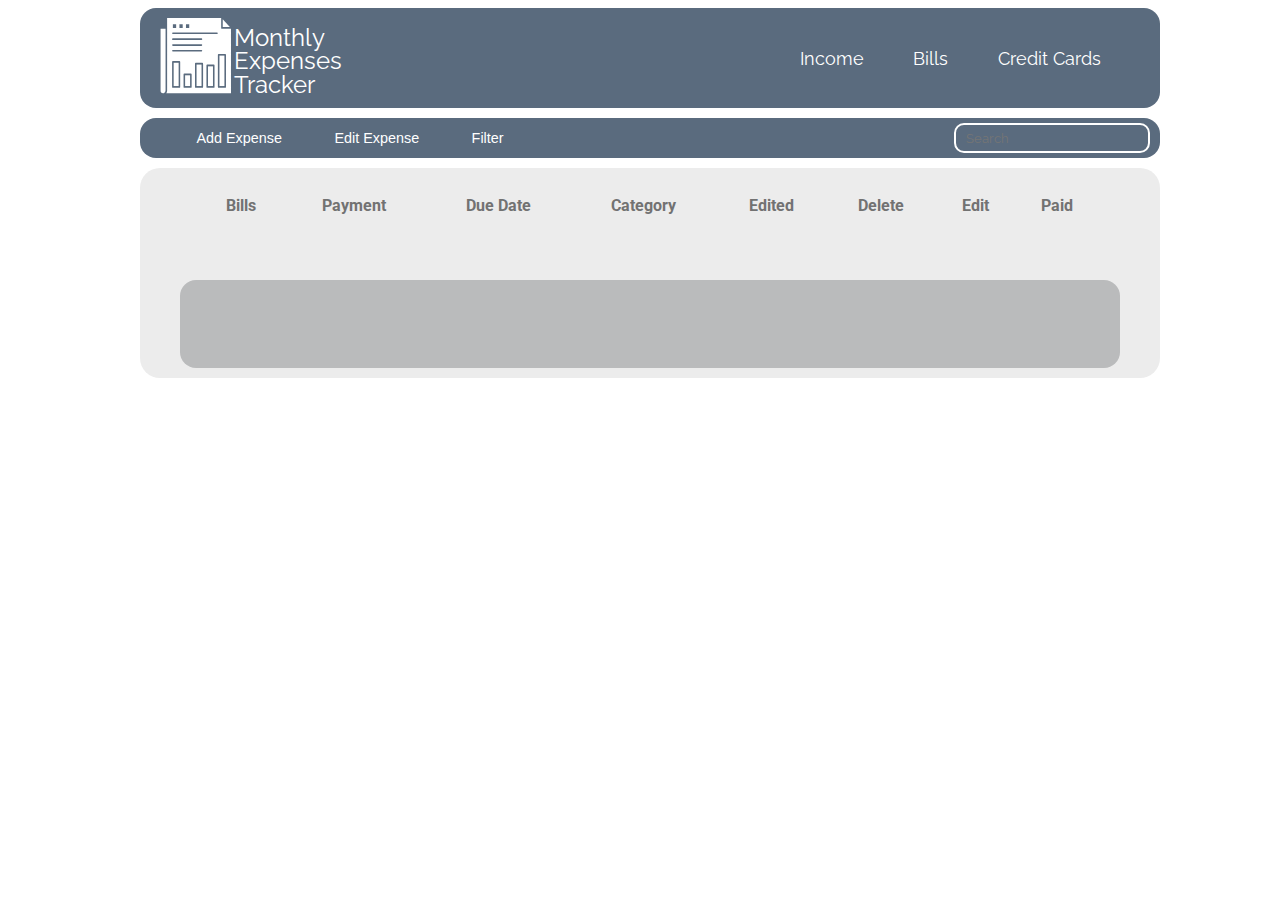
<file: index.html>
<!DOCTYPE html>
<html lang="en">
    <head>
        <meta charset="UTF-8" />
        <meta name="viewport" content="width=device-width, initial-scale=1.0" />
        <link rel="stylesheet" href="./css/main.css" />
        <link
            rel="stylesheet"
            href="https://use.fontawesome.com/releases/v5.15.2/css/all.css"
            integrity="sha384-vSIIfh2YWi9wW0r9iZe7RJPrKwp6bG+s9QZMoITbCckVJqGCCRhc+ccxNcdpHuYu"
            crossorigin="anonymous"
        />
        <link rel="preconnect" href="https://fonts.gstatic.com" />
        <link
            href="https://fonts.googleapis.com/css2?family=Raleway:wght@300;400;500;600;700&display=swap"
            rel="stylesheet"
        />
        <link rel="preconnect" href="https://fonts.gstatic.com" />
        <link
            href="https://fonts.googleapis.com/css2?family=Roboto:wght@300;400;500;700&display=swap"
            rel="stylesheet"
        />
        <title>My Monthly Expense Tracker</title>
    </head>
    <body>
        <div class="container">
            <nav>
                <svg
                    xmlns="http://www.w3.org/2000/svg"
                    width="174.463"
                    height="78.045"
                    viewBox="0 0 174.463 78.045"
                >
                    <g
                        id="expenseTrackerLogo"
                        transform="translate(-45.153 -51.064)"
                    >
                        <g
                            id="C_-_14_x2C__newspaper_x2C__Business_x2C__financial_x2C__market_x2C__news_x2C__paper_x2C__times"
                            transform="translate(45.153 51.064)"
                        >
                            <g
                                id="Group_2"
                                data-name="Group 2"
                                transform="translate(0 0)"
                            >
                                <rect
                                    id="Rectangle_12"
                                    data-name="Rectangle 12"
                                    width="4.855"
                                    height="10.481"
                                    transform="translate(23.926 55.906)"
                                    fill="#fff"
                                />
                                <rect
                                    id="Rectangle_13"
                                    data-name="Rectangle 13"
                                    width="4.854"
                                    height="20.963"
                                    transform="translate(35.092 45.424)"
                                    fill="#fff"
                                />
                                <rect
                                    id="Rectangle_14"
                                    data-name="Rectangle 14"
                                    width="4.854"
                                    height="22.711"
                                    transform="translate(12.761 43.676)"
                                    fill="#fff"
                                />
                                <path
                                    id="Path_4"
                                    data-name="Path 4"
                                    d="M29,137.682a2.548,2.548,0,0,0,2.425,2.651c.043,0,.084,0,.127-.007s.085,0,.126-.008.058-.01.087-.015c.052-.008.1-.015.155-.027l.041-.011a2.616,2.616,0,0,0,1.889-2.584V77.348H29v60.334Z"
                                    transform="translate(-29 -66.889)"
                                    fill="#fff"
                                    fill-rule="evenodd"
                                />
                                <path
                                    id="Path_5"
                                    data-name="Path 5"
                                    d="M268.145,40.75v7.623h6.96Z"
                                    transform="translate(-207.518 -39.569)"
                                    fill="#fff"
                                    fill-rule="evenodd"
                                />
                                <rect
                                    id="Rectangle_15"
                                    data-name="Rectangle 15"
                                    width="4.854"
                                    height="19.216"
                                    transform="translate(46.257 47.171)"
                                    fill="#fff"
                                />
                                <rect
                                    id="Rectangle_16"
                                    data-name="Rectangle 16"
                                    width="4.854"
                                    height="29.699"
                                    transform="translate(57.423 36.688)"
                                    fill="#fff"
                                />
                                <path
                                    id="Path_6"
                                    data-name="Path 6"
                                    d="M105.191,46.575a.8.8,0,0,1-.763-.84V36.093H51.7L51.711,96.4a.913.913,0,0,1-.009.13v10.355c0,.113-.005.224-.013.335,0,.019,0,.039,0,.058q-.013.162-.037.319c0,.016-.005.032-.008.048a4.607,4.607,0,0,1-.155.652l-.006.02q-.052.162-.115.317l0,.008a4.435,4.435,0,0,1-.489.893h63.117V46.575ZM70.085,42.241h3.191v3.495H70.085Zm-6.38,0H66.9v3.495H63.705Zm-6.38,0h3.189v3.495H57.325Zm0,19.386H85.2a.844.844,0,0,1,0,1.679H57.325a.844.844,0,0,1,0-1.679Zm-.763-4.905a.8.8,0,0,1,.763-.839H85.2a.843.843,0,0,1,0,1.679H57.325A.8.8,0,0,1,56.562,56.722ZM57.325,67.2H85.2a.844.844,0,0,1,0,1.679H57.325a.844.844,0,0,1,0-1.679Zm7.143,36.115a.8.8,0,0,1-.763.84h-6.38a.8.8,0,0,1-.763-.84V78.929a.8.8,0,0,1,.763-.84H63.7a.8.8,0,0,1,.763.84Zm11.166,0a.8.8,0,0,1-.763.84H68.49a.8.8,0,0,1-.763-.84V91.159a.8.8,0,0,1,.763-.84h6.381a.8.8,0,0,1,.763.84Zm11.164,0a.8.8,0,0,1-.763.84h-6.38a.8.8,0,0,1-.763-.84V80.677a.8.8,0,0,1,.763-.84h6.38a.8.8,0,0,1,.763.84Zm11.166,0a.8.8,0,0,1-.763.84h-6.38a.8.8,0,0,1-.763-.84v-20.9a.8.8,0,0,1,.763-.84H97.2a.8.8,0,0,1,.763.84Zm2.426-51.5H57.325a.843.843,0,0,1,0-1.679H100.39a.843.843,0,0,1,0,1.679Zm8.739,51.5a.8.8,0,0,1-.763.84h-6.38a.8.8,0,0,1-.763-.84V71.941a.8.8,0,0,1,.763-.84h6.38a.8.8,0,0,1,.763.84Z"
                                    transform="translate(-45.327 -36.093)"
                                    fill="#fff"
                                    fill-rule="evenodd"
                                />
                            </g>
                        </g>
                        <text
                            id="Monthly_Expenses_Tracker"
                            data-name="Monthly
                  ​Expenses
                  ​Tracker"
                            transform="translate(116.616 78.109)"
                            fill="#fff"
                            font-size="23"
                            font-family="Raleway"
                        >
                            <tspan x="0" y="0">Monthly</tspan>
                            <tspan x="0" y="23">​Expenses</tspan>
                            <tspan x="0" y="46">​Tracker</tspan>
                        </text>
                    </g>
                </svg>

                <ul>
                    <li><a href="#">Income</a></li>
                    <li><a href="#">Bills</a></li>
                    <li><a href="#">Credit Cards</a></li>
                </ul>
            </nav>
            <div class="sub-menu">
                <div class="options">
                    <button id="add-expense__button">
                        <i class="fa fa-plus" aria-hidden="true"></i> Add
                        Expense
                    </button>
                    <button id="edit-expense__button">
                        <i class="fa fa-edit" aria-hidden="true"></i> Edit
                        Expense
                    </button>
                    <button id="filter-expense__button">
                        <i class="fa fa-filter" aria-hidden="true"></i> Filter
                    </button>
                </div>
                <div class="search">
                    <i class="fa fa-search" aria-hidden="true"></i>
                    <input
                        type="text"
                        name="search"
                        id="search"
                        placeholder="Search"
                    />
                </div>
            </div>
            <div id="add-expense">
                <form id="bill-form">
                    <input type="text" id="name" placeholder="Bill" />
                    <input type="text" id="cost" placeholder="Cost" />
                    <input
                        type="text"
                        id="dueDate"
                        placeholder="Due Date (12-12-1900)"
                    />
                    <select name="category" id="category">
                        <option disabled>Choose Category</option>
                        <option value="Loans">Loans</option>
                        <option value="Utilities">Utilities</option>
                        <option value="Housing">Housing</option>
                        <option value="Credit Cards">Credit Cards</option>
                        <option value="Services">Services</option>
                    </select>
                    <button type="submit" value="submit" id="submit">
                        Add Expense
                    </button>
                </form>
            </div>
            <div class="content-container">
                <table>
                    <thead>
                        <tr>
                            <td>Bills</td>
                            <td>Payment</td>
                            <td>Due Date</td>
                            <td>Category</td>
                            <td>Edited</td>
                            <td>Delete</td>
                            <td>Edit</td>
                            <td>Paid</td>
                        </tr>
                    </thead>
                    <tbody id="table-body"></tbody>
                </table>
                <div class="total">
                    <div id="spending"></div>
                    <div id="income"></div>
                    <div id="net"></div>
                </div>
            </div>
        </div>
    </body>
    <script src="app.js"></script>
</html>
</file>
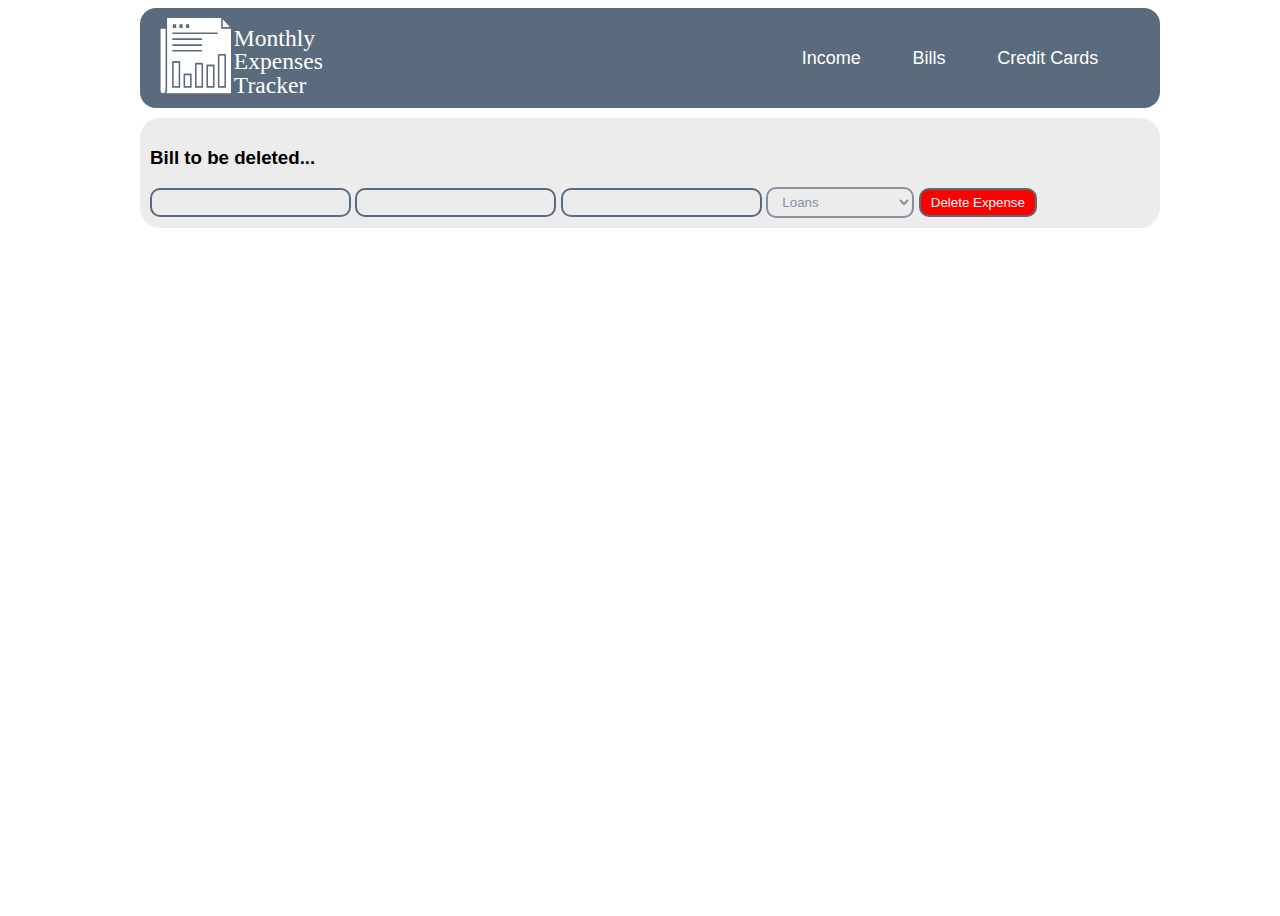
<file: deleteExpense.html>
<!DOCTYPE html>
<html lang="en">
    <head>
        <meta charset="UTF-8" />
        <meta name="viewport" content="width=device-width, initial-scale=1.0" />
        <link rel="stylesheet" href="./css/main.css" />
        <link
            rel="stylesheet"
            href="https://use.fontawesome.com/releases/v5.15.2/css/all.css"
            integrity="sha384-vSIIfh2YWi9wW0r9iZe7RJPrKwp6bG+s9QZMoITbCckVJqGCCRhc+ccxNcdpHuYu"
            crossorigin="anonymous"
        />
        <title>My Monthly Expense Tracker</title>
    </head>
    <body>
        <div class="container">
            <nav>
                <svg
                    xmlns="http://www.w3.org/2000/svg"
                    width="174.463"
                    height="78.045"
                    viewBox="0 0 174.463 78.045"
                >
                    <g
                        id="expenseTrackerLogo"
                        transform="translate(-45.153 -51.064)"
                    >
                        <g
                            id="C_-_14_x2C__newspaper_x2C__Business_x2C__financial_x2C__market_x2C__news_x2C__paper_x2C__times"
                            transform="translate(45.153 51.064)"
                        >
                            <g
                                id="Group_2"
                                data-name="Group 2"
                                transform="translate(0 0)"
                            >
                                <rect
                                    id="Rectangle_12"
                                    data-name="Rectangle 12"
                                    width="4.855"
                                    height="10.481"
                                    transform="translate(23.926 55.906)"
                                    fill="#fff"
                                />
                                <rect
                                    id="Rectangle_13"
                                    data-name="Rectangle 13"
                                    width="4.854"
                                    height="20.963"
                                    transform="translate(35.092 45.424)"
                                    fill="#fff"
                                />
                                <rect
                                    id="Rectangle_14"
                                    data-name="Rectangle 14"
                                    width="4.854"
                                    height="22.711"
                                    transform="translate(12.761 43.676)"
                                    fill="#fff"
                                />
                                <path
                                    id="Path_4"
                                    data-name="Path 4"
                                    d="M29,137.682a2.548,2.548,0,0,0,2.425,2.651c.043,0,.084,0,.127-.007s.085,0,.126-.008.058-.01.087-.015c.052-.008.1-.015.155-.027l.041-.011a2.616,2.616,0,0,0,1.889-2.584V77.348H29v60.334Z"
                                    transform="translate(-29 -66.889)"
                                    fill="#fff"
                                    fill-rule="evenodd"
                                />
                                <path
                                    id="Path_5"
                                    data-name="Path 5"
                                    d="M268.145,40.75v7.623h6.96Z"
                                    transform="translate(-207.518 -39.569)"
                                    fill="#fff"
                                    fill-rule="evenodd"
                                />
                                <rect
                                    id="Rectangle_15"
                                    data-name="Rectangle 15"
                                    width="4.854"
                                    height="19.216"
                                    transform="translate(46.257 47.171)"
                                    fill="#fff"
                                />
                                <rect
                                    id="Rectangle_16"
                                    data-name="Rectangle 16"
                                    width="4.854"
                                    height="29.699"
                                    transform="translate(57.423 36.688)"
                                    fill="#fff"
                                />
                                <path
                                    id="Path_6"
                                    data-name="Path 6"
                                    d="M105.191,46.575a.8.8,0,0,1-.763-.84V36.093H51.7L51.711,96.4a.913.913,0,0,1-.009.13v10.355c0,.113-.005.224-.013.335,0,.019,0,.039,0,.058q-.013.162-.037.319c0,.016-.005.032-.008.048a4.607,4.607,0,0,1-.155.652l-.006.02q-.052.162-.115.317l0,.008a4.435,4.435,0,0,1-.489.893h63.117V46.575ZM70.085,42.241h3.191v3.495H70.085Zm-6.38,0H66.9v3.495H63.705Zm-6.38,0h3.189v3.495H57.325Zm0,19.386H85.2a.844.844,0,0,1,0,1.679H57.325a.844.844,0,0,1,0-1.679Zm-.763-4.905a.8.8,0,0,1,.763-.839H85.2a.843.843,0,0,1,0,1.679H57.325A.8.8,0,0,1,56.562,56.722ZM57.325,67.2H85.2a.844.844,0,0,1,0,1.679H57.325a.844.844,0,0,1,0-1.679Zm7.143,36.115a.8.8,0,0,1-.763.84h-6.38a.8.8,0,0,1-.763-.84V78.929a.8.8,0,0,1,.763-.84H63.7a.8.8,0,0,1,.763.84Zm11.166,0a.8.8,0,0,1-.763.84H68.49a.8.8,0,0,1-.763-.84V91.159a.8.8,0,0,1,.763-.84h6.381a.8.8,0,0,1,.763.84Zm11.164,0a.8.8,0,0,1-.763.84h-6.38a.8.8,0,0,1-.763-.84V80.677a.8.8,0,0,1,.763-.84h6.38a.8.8,0,0,1,.763.84Zm11.166,0a.8.8,0,0,1-.763.84h-6.38a.8.8,0,0,1-.763-.84v-20.9a.8.8,0,0,1,.763-.84H97.2a.8.8,0,0,1,.763.84Zm2.426-51.5H57.325a.843.843,0,0,1,0-1.679H100.39a.843.843,0,0,1,0,1.679Zm8.739,51.5a.8.8,0,0,1-.763.84h-6.38a.8.8,0,0,1-.763-.84V71.941a.8.8,0,0,1,.763-.84h6.38a.8.8,0,0,1,.763.84Z"
                                    transform="translate(-45.327 -36.093)"
                                    fill="#fff"
                                    fill-rule="evenodd"
                                />
                            </g>
                        </g>
                        <text
                            id="Monthly_Expenses_Tracker"
                            data-name="Monthly
                  ​Expenses
                  ​Tracker"
                            transform="translate(116.616 78.109)"
                            fill="#fff"
                            font-size="23"
                            font-family="Raleway"
                        >
                            <tspan x="0" y="0">Monthly</tspan>
                            <tspan x="0" y="23">​Expenses</tspan>
                            <tspan x="0" y="46">​Tracker</tspan>
                        </text>
                    </g>
                </svg>

                <ul>
                    <li><a href="#">Income</a></li>
                    <li><a href="#">Bills</a></li>
                    <li><a href="#">Credit Cards</a></li>
                </ul>
            </nav>
            <div class="content-container">
                <h3>Bill to be deleted...</h3>
                <form id="delete-form">
                    <input type="text" id="Name" disabled />
                    <input type="text" id="Cost" disabled />
                    <input type="text" id="dueDate" disabled />
                    <select id="category" disabled>
                        <option disabled>Choose Category</option>
                        <option value="loans">Loans</option>
                        <option value="utilities">Utilities</option>
                        <option value="housing">Housing</option>
                        <option value="creditCards">Credit Cards</option>
                        <option value="services">Services</option>
                    </select>
                    <button type="submit" value="submit" id="submit">
                        Delete Expense
                    </button>
                </form>
            </div>
        </div>
        <script src="deleteExpense.js"></script>
    </body>
</html>
</file>
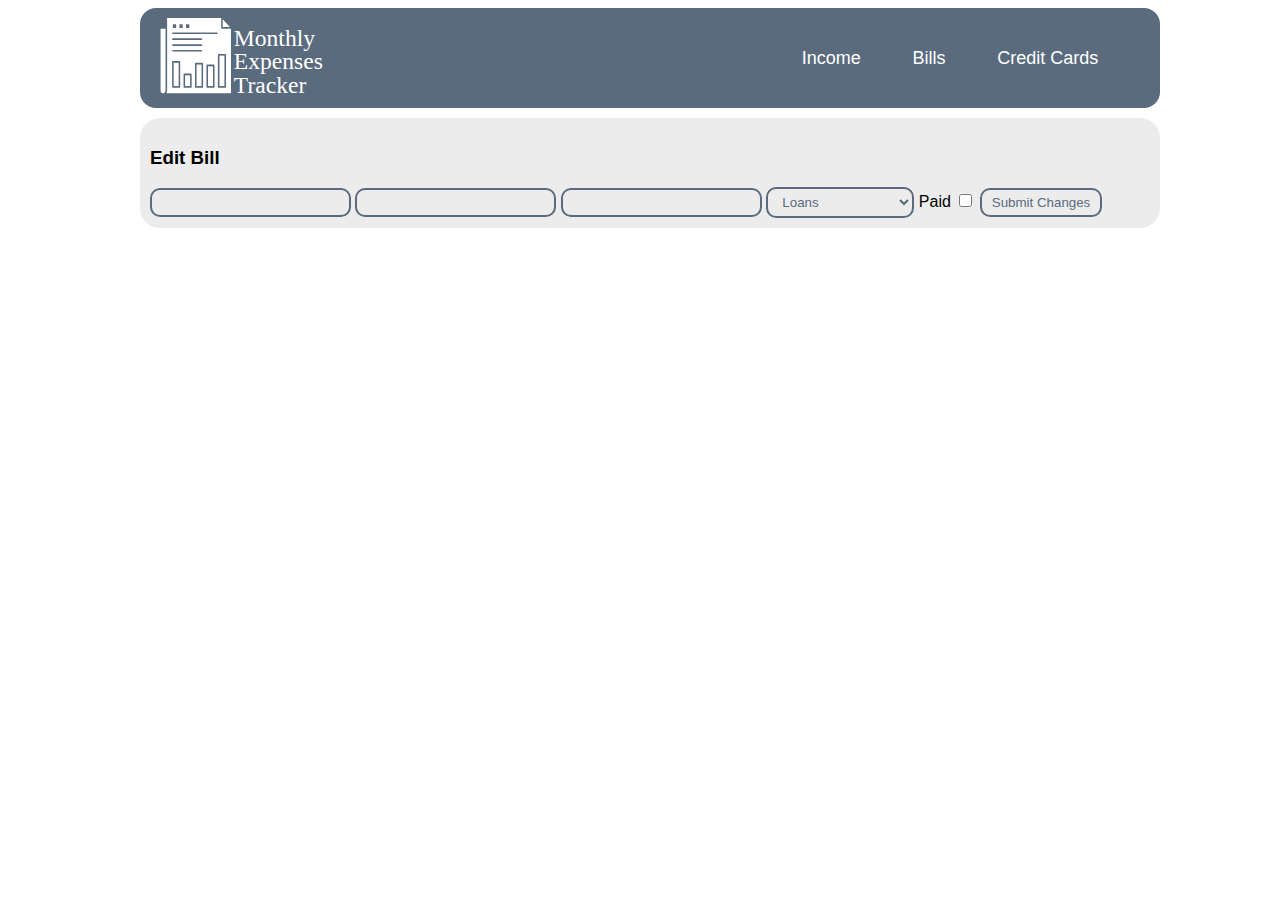
<file: editExpense.html>
<!DOCTYPE html>
<html lang="en">
    <head>
        <meta charset="UTF-8" />
        <meta name="viewport" content="width=device-width, initial-scale=1.0" />
        <link rel="stylesheet" href="./css/main.css" />
        <link
            rel="stylesheet"
            href="https://use.fontawesome.com/releases/v5.15.2/css/all.css"
            integrity="sha384-vSIIfh2YWi9wW0r9iZe7RJPrKwp6bG+s9QZMoITbCckVJqGCCRhc+ccxNcdpHuYu"
            crossorigin="anonymous"
        />
        <title>My Monthly Expense Tracker</title>
    </head>
    <body>
        <div class="container">
            <nav>
                <svg
                    xmlns="http://www.w3.org/2000/svg"
                    width="174.463"
                    height="78.045"
                    viewBox="0 0 174.463 78.045"
                >
                    <g
                        id="expenseTrackerLogo"
                        transform="translate(-45.153 -51.064)"
                    >
                        <g
                            id="C_-_14_x2C__newspaper_x2C__Business_x2C__financial_x2C__market_x2C__news_x2C__paper_x2C__times"
                            transform="translate(45.153 51.064)"
                        >
                            <g
                                id="Group_2"
                                data-name="Group 2"
                                transform="translate(0 0)"
                            >
                                <rect
                                    id="Rectangle_12"
                                    data-name="Rectangle 12"
                                    width="4.855"
                                    height="10.481"
                                    transform="translate(23.926 55.906)"
                                    fill="#fff"
                                />
                                <rect
                                    id="Rectangle_13"
                                    data-name="Rectangle 13"
                                    width="4.854"
                                    height="20.963"
                                    transform="translate(35.092 45.424)"
                                    fill="#fff"
                                />
                                <rect
                                    id="Rectangle_14"
                                    data-name="Rectangle 14"
                                    width="4.854"
                                    height="22.711"
                                    transform="translate(12.761 43.676)"
                                    fill="#fff"
                                />
                                <path
                                    id="Path_4"
                                    data-name="Path 4"
                                    d="M29,137.682a2.548,2.548,0,0,0,2.425,2.651c.043,0,.084,0,.127-.007s.085,0,.126-.008.058-.01.087-.015c.052-.008.1-.015.155-.027l.041-.011a2.616,2.616,0,0,0,1.889-2.584V77.348H29v60.334Z"
                                    transform="translate(-29 -66.889)"
                                    fill="#fff"
                                    fill-rule="evenodd"
                                />
                                <path
                                    id="Path_5"
                                    data-name="Path 5"
                                    d="M268.145,40.75v7.623h6.96Z"
                                    transform="translate(-207.518 -39.569)"
                                    fill="#fff"
                                    fill-rule="evenodd"
                                />
                                <rect
                                    id="Rectangle_15"
                                    data-name="Rectangle 15"
                                    width="4.854"
                                    height="19.216"
                                    transform="translate(46.257 47.171)"
                                    fill="#fff"
                                />
                                <rect
                                    id="Rectangle_16"
                                    data-name="Rectangle 16"
                                    width="4.854"
                                    height="29.699"
                                    transform="translate(57.423 36.688)"
                                    fill="#fff"
                                />
                                <path
                                    id="Path_6"
                                    data-name="Path 6"
                                    d="M105.191,46.575a.8.8,0,0,1-.763-.84V36.093H51.7L51.711,96.4a.913.913,0,0,1-.009.13v10.355c0,.113-.005.224-.013.335,0,.019,0,.039,0,.058q-.013.162-.037.319c0,.016-.005.032-.008.048a4.607,4.607,0,0,1-.155.652l-.006.02q-.052.162-.115.317l0,.008a4.435,4.435,0,0,1-.489.893h63.117V46.575ZM70.085,42.241h3.191v3.495H70.085Zm-6.38,0H66.9v3.495H63.705Zm-6.38,0h3.189v3.495H57.325Zm0,19.386H85.2a.844.844,0,0,1,0,1.679H57.325a.844.844,0,0,1,0-1.679Zm-.763-4.905a.8.8,0,0,1,.763-.839H85.2a.843.843,0,0,1,0,1.679H57.325A.8.8,0,0,1,56.562,56.722ZM57.325,67.2H85.2a.844.844,0,0,1,0,1.679H57.325a.844.844,0,0,1,0-1.679Zm7.143,36.115a.8.8,0,0,1-.763.84h-6.38a.8.8,0,0,1-.763-.84V78.929a.8.8,0,0,1,.763-.84H63.7a.8.8,0,0,1,.763.84Zm11.166,0a.8.8,0,0,1-.763.84H68.49a.8.8,0,0,1-.763-.84V91.159a.8.8,0,0,1,.763-.84h6.381a.8.8,0,0,1,.763.84Zm11.164,0a.8.8,0,0,1-.763.84h-6.38a.8.8,0,0,1-.763-.84V80.677a.8.8,0,0,1,.763-.84h6.38a.8.8,0,0,1,.763.84Zm11.166,0a.8.8,0,0,1-.763.84h-6.38a.8.8,0,0,1-.763-.84v-20.9a.8.8,0,0,1,.763-.84H97.2a.8.8,0,0,1,.763.84Zm2.426-51.5H57.325a.843.843,0,0,1,0-1.679H100.39a.843.843,0,0,1,0,1.679Zm8.739,51.5a.8.8,0,0,1-.763.84h-6.38a.8.8,0,0,1-.763-.84V71.941a.8.8,0,0,1,.763-.84h6.38a.8.8,0,0,1,.763.84Z"
                                    transform="translate(-45.327 -36.093)"
                                    fill="#fff"
                                    fill-rule="evenodd"
                                />
                            </g>
                        </g>
                        <text
                            id="Monthly_Expenses_Tracker"
                            data-name="Monthly
                  ​Expenses
                  ​Tracker"
                            transform="translate(116.616 78.109)"
                            fill="#fff"
                            font-size="23"
                            font-family="Raleway"
                        >
                            <tspan x="0" y="0">Monthly</tspan>
                            <tspan x="0" y="23">​Expenses</tspan>
                            <tspan x="0" y="46">​Tracker</tspan>
                        </text>
                    </g>
                </svg>

                <ul>
                    <li><a href="#">Income</a></li>
                    <li><a href="#">Bills</a></li>
                    <li><a href="#">Credit Cards</a></li>
                </ul>
            </nav>
            <div class="content-container">
                <h3>Edit Bill</h3>
                <form id="edit-form">
                    <input type="text" id="editedName" />
                    <input type="text" id="editedCost" />
                    <input type="text" id="editedDueDate" />
                    <select id="editedCategory">
                        <option disabled>Choose Category</option>
                        <option value="Loans">Loans</option>
                        <option value="Utilities">Utilities</option>
                        <option value="Housing">Housing</option>
                        <option value="Credit Cards">Credit Cards</option>
                        <option value="Services">Services</option>
                    </select>
                    <label for="editedPaidStatus">Paid</label>
                    <input type="checkbox" id="editedPaidStatus" />
                    <button type="submit" value="submit" id="submit">
                        Submit Changes
                    </button>
                </form>
            </div>
        </div>
        <script src="editExpense.js"></script>
    </body>
</html>
</file>
<file: css/main.css>
input,
input::before,
input::after {
  box-sizing: border-box;
}
.container {
  width: 1000px;
  height: 100vh;
  margin: auto;
}
nav {
  display: flex;
  justify-content: space-between;
  align-items: center;
  width: 100%;
  height: 80px;
  padding: 10px;
  background-color: #5a6b7e;
  border-radius: 16px;
}

nav svg {
  width: 200px;
  height: 100%;
}

nav ul {
  width: 400px;
  display: flex;
  flex-direction: row;
  justify-content: space-evenly;
  font-size: 18px;
  font-family: 'Raleway', sans-serif;
}

nav ul li {
  list-style: none;
}

nav ul li a {
  color: white;
  text-decoration: none;
  transition: ease-in 0.05s;
}
nav ul li a:hover {
  color: #98b5d6;
  border-bottom: 3px solid #98b5d6;
}
.sub-menu {
  display: flex;
  justify-content: space-between;
  align-items: center;
  font-family: 'Raleway', sans-serif;
  font-size: 14px;
  width: 100%;
  height: 20px;
  background-color: #5a6b7e;
  margin-top: 10px;
  padding: 10px;
  border-radius: 16px;
}
.options {
  display: flex;
  justify-content: space-evenly;
  align-items: center;
  width: 400px;
}
.options button {
  background-color: transparent;
  border: none;
  font-size: 0.9rem;
  color: white;
  cursor: pointer;
  transition: ease-in 0.05s;
}
.options button:hover {
  color: #98b5d6;
}
.search {
  color: white;
}
.search input {
  background: transparent;
  border: solid 2px white;
  font-family: inherit;
  border-radius: 10px;
  padding: 5px 10px;
  color: white;
}
.search input:focus {
  outline: none;
}
.content-container {
  width: 100%;
  height: fit-content;
  margin: 10px auto;
  padding: 10px;
  border-radius: 20px;
  background-color: #ececec;
  font-family: Roboto, sans-serif;
}
table {
  width: 90%;
  height: fit-content;
  margin: auto;
  border-spacing: 0 0.5em;
  color: #727272;
}
thead td {
  padding: 0.6rem 0.5rem;
  text-align: center;
  font-weight: bold;
}
tbody tr {
  filter: drop-shadow(1px 1px 2px #666666);
}
tbody tr:first-child,
tbody td:first-child {
  -moz-border-radius-topleft: 10px;
  -moz-border-radius-bottomleft: 10px;
  -webkit-border-top-left-radius: 10px;
  -webkit-border-bottom-left-radius: 10px;
  border-top-left-radius: 10px;
  border-bottom-left-radius: 10px;
}
tbody tr:last-child,
tbody td:last-child {
  -moz-border-radius-topright: 10px;
  -moz-border-radius-bottomright: 10px;
  -webkit-border-top-right-radius: 10px;
  -webkit-border-bottom-right-radius: 10px;
  border-top-right-radius: 10px;
  border-bottom-right-radius: 10px;
}
tbody td {
  background-color: #ffffff;
  padding: 0.9rem 0.5rem;
  text-align: center;
}
tbody i {
  color: #a15d5d;
}
tbody i:hover {
  color: #619c31;
  cursor: pointer;
}
tbody button {
  background: transparent;
  border: none;
}

.total {
  display: flex;
  justify-content: space-evenly;
  align-items: center;
  width: 90%;
  height: 3em;
  margin: auto;
  background-color: #babbbc;
  border-radius: 16px;
  padding: 20px;
  margin-top: 3em;
  color: #5a6b7e;
}
#add-expense {
  display: none;
  justify-content: space-evenly;
  align-items: center;
  margin: 10px 0px;
}
#add-expense input,
select {
  background: transparent;
  border: solid 2px #5a6b7e;
  font-family: 'Roboto', sans-serif;
  border-radius: 10px;
  padding: 5px 10px;
  color: #5a6b7e;
}
#add-expense input:focus {
  outline: none;
}
#add-expense button {
  background: transparent;
  border: solid 2px #5a6b7e;
  font-family: 'Roboto', sans-serif;
  border-radius: 10px;
  padding: 5px 10px;
  color: #5a6b7e;
}
#add-expense button:hover {
  background-color: #a15d5d;
  border: solid 2px white;
  color: white;
  cursor: pointer;
}
#edit-form input,
select {
  background: transparent;
  border: solid 2px #5a6b7e;
  font-family: 'Roboto', sans-serif;
  border-radius: 10px;
  padding: 5px 10px;
  color: #5a6b7e;
}
#edit-form input:focus {
  outline: none;
}
#edit-form button {
  background: transparent;
  border: solid 2px #5a6b7e;
  font-family: 'Roboto', sans-serif;
  border-radius: 10px;
  padding: 5px 10px;
  color: #5a6b7e;
}
#edit-form button:hover {
  background-color: #a15d5d;
  border: solid 2px white;
  color: white;
  cursor: pointer;
}
#delete-form input,
select {
  background: transparent;
  border: solid 2px #5a6b7e;
  font-family: 'Roboto', sans-serif;
  border-radius: 10px;
  padding: 5px 10px;
  color: #5a6b7e;
}
#delete-form input:focus {
  outline: none;
}
#delete-form button {
  background: red;
  border: solid 2px #5a6b7e;
  font-family: 'Roboto', sans-serif;
  border-radius: 10px;
  padding: 5px 10px;
  color: white;
}
#delete-form button:hover {
  background-color: #814444;
  border: solid 2px white;
  color: white;
  cursor: pointer;
}
</file>
